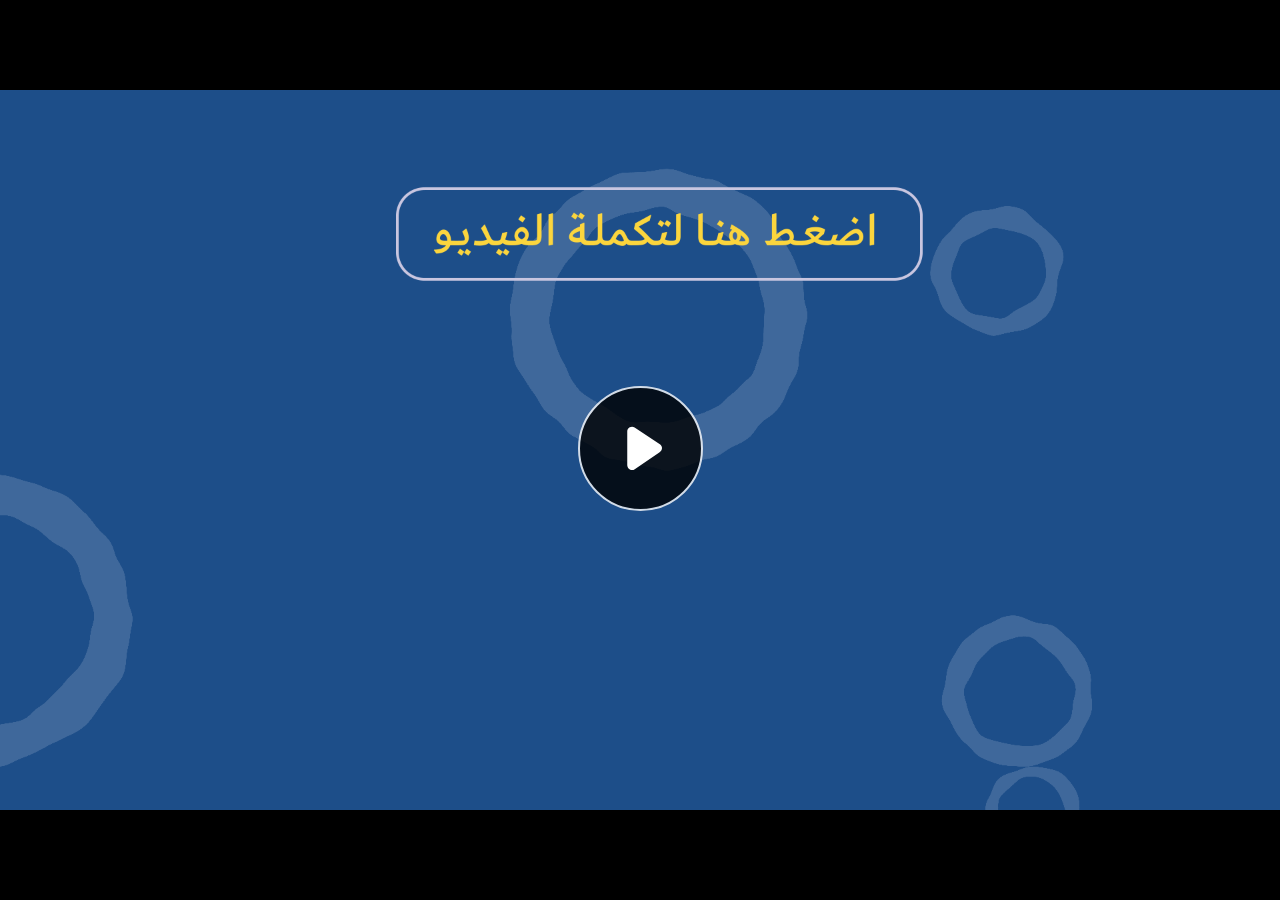
<file: index.html>
﻿<!doctype html>
<html lang="en-US">
<head>
  <meta charset="utf-8">
  <!-- Created using Storyline 360 - http://www.articulate.com  -->
  <!-- version: 3.77.30587.0 -->
  <title>EG.G12.ECHEM.UC.T1.S2.3.Q1</title>
  <meta http-equiv="x-ua-compatible" content="IE=edge"/>
  <meta name="viewport" content="width=device-width,initial-scale=1,user-scalable=no,shrink-to-fit=no,minimal-ui"/>
  <meta name="apple-mobile-web-app-capable" content="yes"/>
  <style>
    html, body { height: 100%; padding: 0; margin: 0 }
    #app { height: 100%; width: 100%; }
  </style>

  <script>
    window.DS = {};
    window.globals = {
      DATA_PATH_BASE: '',
      HAS_FRAME: true,
      HAS_SLIDE: true,

      lmsPresent: false,
      tinCanPresent: false,
      cmi5Present: false,
      aoSupport: false,
      scale: 'noscale',
      captureRc: false,
      browserSize: 'optimal',
      bgColor: '#282828',
      features: 'AccessibleVideo,ConnectionMessages,DropIn1,DropIn2,FullScreenToggle,LayerPresentAsDialog,MultipleQuizTracking,PlayerSpeedControl,StreamingVideo,UpdatedThemeEditor,UseAudioElement,VideoSync',
      themeName: 'unified',
      preloaderColor: '#FFFFFF',
      suppressAnalytics: false,
      productChannel: 'stable',
      publishSource: 'storyline',
      aid: 'aid|8f9b5103-cfa8-4145-a85e-ca731cf39e87',
      cid: '9c4cc3f2-1614-4ac8-844e-a96138f380f8',
      playerVersion: '3.77.30587.0',
      publishTimestamp: '2023-12-21T15:32:30.2615252Z',
      maxIosVideoElements: 10,
      connectionSettings: { message: 'You%20are%20offline.%20Trying%20to%20reconnect...', useDarkTheme: false, mode: 'disabled' },

      
      parseParams: function(qs) {
        if (window.globals.parsedParams != null) {
          return window.globals.parsedParams;
        }
        qs = (qs || window.location.search.substr(1)).split('+').join(' ');
        var params = {},
            tokens,
            re = /[?&]?([^=]+)=([^&]*)/g;

        while (tokens = re.exec(qs)) {
          params[decodeURIComponent(tokens[1]).trim()] =
            decodeURIComponent(tokens[2]).trim();
        }
        window.globals.parsedParams = params;
        return params;
      }

    };
  </script>
  <script>
    var isIe11 = ('ActiveXObject' in window || window.MSBlobBuilder != null)
      && window.msCrypto != null && !window.ActiveXObject;
    if (isIe11) {
      window.globals.unsupportedBrowser = true;
      document.write(atob('[base64]'));
    }
  </script>
  
  <script>window.THREE = { };</script>
  
</head>
<body style="background: #282828" class="cs-HTML theme-unified">
  <!-- 360 -->
  <script>!function(){var e,i=/iPhone/i,o=/iPod/i,n=/iPad/i,t=/\biOS-universal(?:.+)Mac\b/i,r=/\bAndroid(?:.+)Mobile\b/i,a=/Android/i,d=/(?:SD4930UR|\bSilk(?:.+)Mobile\b)/i,p=/Silk/i,l=/Windows Phone/i,u=/\bWindows(?:.+)ARM\b/i,b=/BlackBerry/i,s=/BB10/i,c=/Opera Mini/i,f=/\b(CriOS|Chrome)(?:.+)Mobile/i,h=/Mobile(?:.+)Firefox\b/i,v=function(e){return void 0!==e&&"MacIntel"===e.platform&&"number"==typeof e.maxTouchPoints&&e.maxTouchPoints>1&&"undefined"==typeof MSStream};e=function(e){var m={userAgent:"",platform:"",maxTouchPoints:0};e||"undefined"==typeof navigator?"string"==typeof e?m.userAgent=e:e&&e.userAgent&&(m={userAgent:e.userAgent,platform:e.platform,maxTouchPoints:e.maxTouchPoints||0}):m={userAgent:navigator.userAgent,platform:navigator.platform,maxTouchPoints:navigator.maxTouchPoints||0};var g=m.userAgent,y=g.split("[FBAN");void 0!==y[1]&&(g=y[0]),void 0!==(y=g.split("Twitter"))[1]&&(g=y[0]);var A=function(e){return function(i){return i.test(e)}}(g),w={apple:{phone:A(i)&&!A(l),ipod:A(o),tablet:!A(i)&&(A(n)||v(m))&&!A(l),universal:A(t),device:(A(i)||A(o)||A(n)||A(t)||v(m))&&!A(l)},amazon:{phone:A(d),tablet:!A(d)&&A(p),device:A(d)||A(p)},android:{phone:!A(l)&&A(d)||!A(l)&&A(r),tablet:!A(l)&&!A(d)&&!A(r)&&(A(p)||A(a)),device:!A(l)&&(A(d)||A(p)||A(r)||A(a))||A(/\bokhttp\b/i)},windows:{phone:A(l),tablet:A(u),device:A(l)||A(u)},other:{blackberry:A(b),blackberry10:A(s),opera:A(c),firefox:A(h),chrome:A(f),device:A(b)||A(s)||A(c)||A(h)||A(f)},any:!1,phone:!1,tablet:!1};return w.any=w.apple.device||w.android.device||w.windows.device||w.other.device,w.phone=w.apple.phone||w.android.phone||w.windows.phone,w.tablet=w.apple.tablet||w.android.tablet||w.windows.tablet,w}(),"object"==typeof exports&&"undefined"!=typeof module?module.exports=e:"function"==typeof define&&define.amd?define((function(){return e})):this.isMobile=e}();
    window.isMobile.apple.tablet = window.isMobile.apple.tablet ||
      (navigator.platform === 'MacIntel' && navigator.maxTouchPoints > 1);
    window.isMobile.apple.device = window.isMobile.apple.device || window.isMobile.apple.tablet;
    window.isMobile.tablet = window.isMobile.tablet || window.isMobile.apple.tablet;
    window.isMobile.any = window.isMobile.any || window.isMobile.apple.tablet;
  </script>

  <div id="focus-sink" tabindex="-1"></div>

  <div id="preso"></div>
  <script>
    (function() {

      var classTypes = [ 'desktop', 'mobile', 'phone', 'tablet' ];

      var addDeviceClasses = function(prefix, testObj) {
        var curr, i;
        for (i = 0; i < classTypes.length; i++) {
          curr = classTypes[i];
          if (testObj[curr]) {
            document.body.classList.add(prefix + curr);
          }
        }
      };

      var params = window.globals.parseParams(),
          isDevicePreview = params.devicepreview === '1',
          isPhoneOverride = params.deviceType === 'phone' || (isDevicePreview && params.phone == '1'),
          isTabletOverride = (params.deviceType === 'tablet' || isDevicePreview) && !isPhoneOverride,
          isMobileOverride = isPhoneOverride || isTabletOverride;

      var deviceView = {
        desktop: !window.isMobile.any && !isMobileOverride,
        mobile: window.isMobile.any || isMobileOverride,
        phone: isPhoneOverride || (window.isMobile.phone && !isTabletOverride),
        tablet: isTabletOverride || window.isMobile.tablet
      };

      window.globals.deviceView = deviceView;
      window.isMobile.desktop = !window.isMobile.any;
      window.isMobile.mobile = window.isMobile.any;

      addDeviceClasses('view-', deviceView);

    })();
  </script>
  
  <script src='story_content/user.js' type=text/javascript></script>
  <div class="slide-loader"></div>

  <script>
    var doc = document, loader = doc.body.querySelector('.slide-loader'); [ 1, 2, 3 ].forEach(function(n) { var d = doc.createElement('div'); d.style.backgroundColor = window.globals.preloaderColor; d.classList.add('mobile-loader-dot'); d.classList.add('dot' + n); loader.appendChild(d); });
  </script>

  <div class="mobile-load-title-overlay" style="display: none">
    <div class="mobile-load-title">EG.G12.ECHEM.UC.T1.S2.3.Q1</div>
  </div>

  <div class="mobile-chrome-warning"></div>

  
<style>
  .warn-connection-dialog {
    display: none;
    background: transparent;
    pointer-events: none;
    position: fixed;
    left: 0;
    top: 0;
    width: 100%;
    height: 100%;
    z-index: 999;
  }

  .warn-connection-content {
    border-radius: 4px;
    background: white;
    border: 1px solid #E7E7E7;
    color: #333333;
    box-shadow: 0 2px 4px rgba(0, 0, 0, 0.25);
    transition: all 150ms ease-out;
    position: absolute;
    white-space: nowrap;
  }

  .view-phone.is-landscape .warn-connection-content {
    left: 23px;
    bottom: 23px;
  }

  .view-tablet.is-landscape .warn-connection-content {
    left: 50%;
    top: 20px;
    transform: translateX(-50%);
  }

  .is-portrait .warn-connection-content {
    transform: translate(-50%, calc(-100% - 15px));
  }

  .warn-connection-content p {
    display: inline-block;
    margin: 0 8px 0 0;
    line-height: 33px;
    font-size: 11px;
  }

  .warn-connection-content svg {
    position: relative;
    vertical-align: middle;
    margin: 0 2px 2px 8px;
  }

  .view-desktop .warn-connection-content {
    left: 1.5em;
    bottom: 1.5em;
  }

  .view-desktop .warn-connection-content p {
    font-size: 1.1em;
  }

  .is-offline .warn-connection-dialog {
    display: block;
  }

  .is-offline .cs-panel * {
    pointer-events: none !important;
  }

  .is-offline .cs-panel {
    pointer-events: all !important;
  }

  .is-offline #nav-controls * {
    pointer-events: none !important;
  }

  .is-offline #nav-controls {
    pointer-events: all !important;
  }
</style>

<div class="warn-connection-dialog">
  <div class="warn-connection-content">
    <svg width="17" height="15" viewBox="0 0 17 15" xmlns="http://www.w3.org/2000/svg">
      <path fill="#8F0000" stroke="white" d="M16.07,12.98 L15.88,12.23 L9.51,1.21 C8.97,0.26,7.6,0.26,7.06,1.21 L0.69,12.23 C0.15,13.16,0.81,14.36,1.91,14.36 H14.65 C15.47,14.36,16.05,13.7,16.07,12.98 Z"/>
      <path fill="white" stroke="white" d="M8.58,5.5 C8.35,5.28,8.5,5.35,8.21,5.32 C8.09,5.35,7.97,5.49,7.96,5.67 C7.97,5.79,7.98,5.92,7.98,6.04 L7.98,6.04 C7.99,6.17,8,6.31,8.01,6.43 L8.01,6.44 C8.03,6.92,8.06,7.41,8.09,7.9 L8.09,7.9 C8.12,8.39,8.14,8.88,8.17,9.37 C8.17,9.39,8.18,9.42,8.2,9.44 C8.23,9.46,8.25,9.47,8.28,9.47 C8.31,9.47,8.34,9.46,8.35,9.44 C8.37,9.43,8.38,9.4,8.39,9.35 L8.39,9.34 C8.39,9.24,8.4,9.15,8.4,9.05 L8.4,9.05 C8.41,8.96,8.41,8.86,8.42,8.75 C8.43,8.44,8.45,8.12,8.47,7.81 L8.47,7.81 C8.49,7.49,8.51,7.18,8.53,6.87 C8.55,6.46,8.56,6.05,8.59,5.64 L8.6,5.62 C8.6,5.57,8.59,5.53,8.58,5.5 L8.21,5.32 Z"/>
      <circle fill="white" stroke="white" cx="8.3" cy="11.35" r="0.3"/>
    </svg>
    <p>You are offline. Trying to reconnect...</p>
  </div>
</div>

<script>
  (function() {
    window.DS.connection = {
      warningShown: false,
      assets: {},
      loadingAssetGroup: false,
      retryDelay: 500
    };

    var connectionSettings = window.globals.connectionSettings || {};

    // The `window.globals.features` variable must be set in `webpack.dev.config` when testing locally - it is not enough
    // to have it in the data - but it must be set there as well.
    var useConnectionMessages = window.AbortController != null &&
      window.location.protocol != 'file:' &&
      window.globals.features.indexOf('ConnectionMessages') != -1 &&
      connectionSettings.mode === 'normal';

    window.DS.connection.useConnectionMessages = useConnectionMessages

    var assetCount = 0;
    var checkLoadedId;


    if (useConnectionMessages && connectionSettings != null) {
      var contentEl = document.querySelector('.warn-connection-content');
      var messageEl = contentEl.querySelector('p')

      if (connectionSettings.useDarkTheme) {
        contentEl.style.borderColor = '#BABBBA';
        contentEl.style.backgroundColor = '#282828';
        contentEl.style.color = '#FFFFFF';
      }

      if (connectionSettings.message != null) {
        messageEl.textContent = window.decodeURIComponent(connectionSettings.message);
      }
    }

    function checkAssetsReady() {
      for (var i in DS.connection.assets) {
        if (!DS.connection.assets[i].success) {
          return false;
        }
      }
      return true;
    }

    function stopAssetGroup() {
      if (!useConnectionMessages) { return; }

      assetCount = 0;

      DS.connection.oldAssetGroup = DS.connection.assets;
      DS.connection.assets = {};
      DS.connection.loadingAssetGroup = false;
      clearInterval(checkLoadedId);
    }

    function startAssetGroup() {
      if (!useConnectionMessages) { return; }
      var ticks = 0;
      clearInterval(checkLoadedId);
      checkLoadedId = setInterval(function() {
        var loaded = 0;
        if (assetCount === 0 && loaded === 0) {
          clearInterval(checkLoadedId);
          return;
        }

        for (var i in DS.connection.assets) {
          if (DS.connection.assets[i].success) {
            loaded++;
          }
        }

        if (assetCount === loaded && checkAssetsReady()) {
          for (var i in DS.connection.assets) {
            if (DS.connection.assets[i].action) {
              DS.connection.assets[i].action();
            }
          }
          hideWarning();
          stopAssetGroup();
        }
      }, 100)
    }

    function requiredAsset(url, action, retry, type) {
      if (!useConnectionMessages) { return; }
      if (DS.connection.assets[url]) { return; }

      DS.connection.assets[url] = {
        success: false, action: action, retry: retry, type: type
      };
      assetCount = Object.keys(DS.connection.assets).length;
      if (!DS.connection.loadingAssetGroup) {
        startAssetGroup();
      }
      DS.connection.loadingAssetGroup = true;
    }

    function assetLoaded(url) {
      if (!useConnectionMessages) { return; }
      if (DS.connection.assets[url]) {
        DS.connection.assets[url].success = true;
      }
    }

    function assetFailed(url) {
      if (!useConnectionMessages) { return; }
      if (!DS.connection.assets[url]) {
        if (/\.js$/.test(url) && url.indexOf('transcripts') === -1) {
          setTimeout(function() {
            if (DS.connection.lastSlideLoaded != null) {
              DS.connection.lastSlideLoaded();
            }
          }, DS.connection.retryDelay);
        }
        return;
      }
      if (!DS.connection.warningShown) { showWarning(); }
      if (DS.connection.assets[url].retry) {
        setTimeout(function() {
          if (!DS.connection.assets[url].success) {
            DS.connection.assets[url].retry()
          }
        }, DS.connection.retryDelay);
      }
    }

    function hideWarning() {
      document.body.classList.remove('is-offline');
      DS.connection.warningShown = false;
    }
    DS.connection.hideWarning = hideWarning

    function showWarning(btn) {
      document.body.classList.add('is-offline')
      DS.connection.warningShown = true;
      updateWarningPosition();
    }

    function updateWarningPosition() {
      if (!DS.connection.warningShown) {
        return;
      }

      var isPortrait = document.body.classList.contains('is-portrait');
      var warningEl = document.querySelector('.warn-connection-content');

      if (isPortrait) {
        var slide = document.querySelector('.primary-slide');
        var slideRect = slide.getBoundingClientRect();

        warningEl.style.top = `${slideRect.top}px`
        warningEl.style.left = `${slideRect.left + slideRect.width / 2}px`
      } else {
        warningEl.style.top = null;
        warningEl.style.left = null;
      }

      window.requestAnimationFrame(updateWarningPosition);
    }

    // these will all be noops if the feature flag isn't set in
    // the data and `window.globals.features`
    DS.connection.requiredAsset = requiredAsset;
    DS.connection.assetLoaded = assetLoaded;
    DS.connection.assetFailed = assetFailed;
    DS.connection.stopAssetGroup = stopAssetGroup;
    DS.connection.startAssetGroup = startAssetGroup;
  })();
</script>


  <script>
    
    if (window.autoSpider && window.vInterfaceObject) {
      document.querySelector('.mobile-load-title-overlay').style.display = 'none';
    }
  </script>

  

  <link rel="stylesheet" href="html5/data/css/output.min.css" data-noprefix/>
</body>
<script src="html5/lib/scripts/bootstrapper.min.js"></script>
</html>
</file>
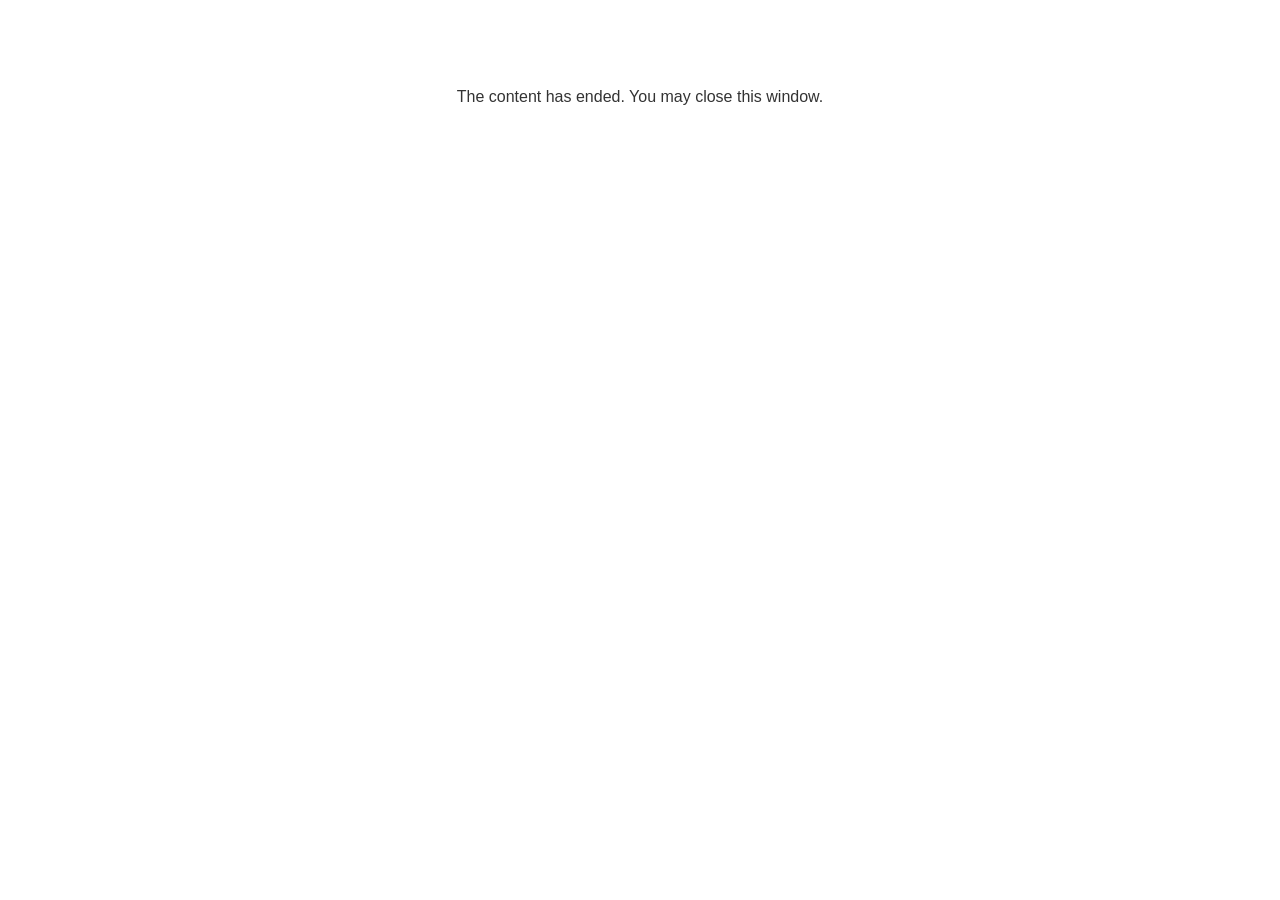
<file: lms/goodbye.html>
<!doctype html>
<html>
<body style="background-color: #ffffff;">

<p role="alert" style="color: #333333;font-family: Lato, articulate, tahoma, arial;font-size: medium;text-align: center;">
<br><br><br><br>
The content has ended. You may close this window.
</p>

</body>
</html>
</file>
<file: html5/data/css/output.min.css>
@font-face {
  font-family: 'LatoBold Charset1_ Bold206F6DFC';
  src: url('[data-uri]');
  font-style: normal;
  font-weight: normal;
}
@font-face {
  font-family: 'Lato Charset1_ 6fsTjp99A47945CE';
  src: url('[data-uri]');
  font-style: normal;
  font-weight: normal;
}
@font-face {
  font-family: 'Dubai Charset1_ 5hTXYRQAFE4649F';
  src: url('[data-uri]');
  font-style: normal;
  font-weight: normal;
}
@font-face {
  font-family: 'Dubai Medium Charset1_ 9E014AB9';
  src: url('[data-uri]');
  font-style: normal;
  font-weight: normal;
}
@font-face {
  font-family: 'DubaiBold Charset1_Bold066802F9';
  src: url('[data-uri]');
  font-style: normal;
  font-weight: normal;
}
@font-face {
  font-family: 'Dubai Charset0_v8wz5Y8k741D6E07';
  src: url('[data-uri]');
  font-style: normal;
  font-weight: normal;
}
@font-face {
  font-family: 'Dubai Medium Charset0_v389EBE1D';
  src: url('[data-uri]');
  font-style: normal;
  font-weight: normal;
}
@font-face {
  font-family: 'DubaiBold Charset0_BoldD2773439';
  src: url('[data-uri]');
  font-style: normal;
  font-weight: normal;
}
.cs-HTML {
  background: rgba(40, 40, 40, 1);
}
.cs-npnxnanbnsnfns00000000001 .cs-infopanel  {
  box-shadow: 0 1px 0 rgba(0, 0, 0, 0);
  background: rgba(255, 255, 255, 1);
}
.cs-npnxnanbnsnfns00000000001 .cs-infopanel .cs-link {
  color: rgba(186, 187, 186, 1);
}
.cs-npnxnanbnsnfns00000000001 .cs-infopanel .cs-link:hover {
  color: rgba(255, 255, 255, 1);
}
.cs-npnxnanbnsnfns00000000001 .cs-infopanel .cs-name {
  color: rgba(68, 68, 68, 1);
}
.cs-npnxnanbnsnfns00000000001 .cs-infopanel .cs-title {
  color: rgba(153, 153, 153, 1);
}
.cs-npnxnanbnsnfns00000000001 .cs-infopanelpopup  {
  box-shadow: 0 1px 0 rgba(0, 0, 0, 0);
  background: rgba(0, 0, 0, 0);
}
.cs-npnxnanbnsnfns00000000001 .cs-infopanelpopup .cs-link {
  color: rgba(255, 0, 0, 1);
}
.cs-npnxnanbnsnfns00000000001 .cs-infopanelpopup .cs-link:hover {
  color: rgba(255, 255, 255, 1);
}
.cs-npnxnanbnsnfns00000000001 .cs-infopanelpopup .cs-name {
  color: rgba(255, 255, 255, 1);
}
.cs-npnxnanbnsnfns00000000001 .cs-infopanelpopup .cs-bio {
  color: rgba(186, 187, 186, 1);
}
.cs-npnxnanbnsnfns00000000001 .cs-timer  {
  color: rgba(186, 187, 186, 1);
}
.cs-npnxnanbnsnfns00000000001 .cs-duration stop:first-child {
  stop-color: rgba(60, 60, 60, 1);
}
.cs-npnxnanbnsnfns00000000001 .cs-duration stop:last-child {
  stop-color: rgba(60, 60, 60, 1);
}
.cs-npnxnanbnsnfns00000000001 .cs-elapsed stop:first-child {
  stop-color: rgba(254, 227, 71, 1);
}
.cs-npnxnanbnsnfns00000000001 .cs-elapsed stop:last-child {
  stop-color: rgba(254, 227, 71, 1);
}
.cs-npnxnanbnsnfns00000000001 .cs-timer .cs-pie .cs-innerstroke {
  stroke: rgba(199, 199, 199, 1);
}
.cs-npnxnanbnsnfns00000000001 .cs-timer .cs-pie .cs-innerborder {
  stroke: rgba(255, 255, 255, 1);
}
.cs-npnxnanbnsnfns00000000001 .cs-window  {
  box-shadow: 0 8px 5px rgba(0, 0, 0, 0.2);
  border-color: rgba(49, 99, 0, 0);
  background: rgba(33, 33, 33, 1);
  color: rgba(248, 248, 248, 1);
}
.cs-npnxnanbnsnfns00000000001 .cs-window .cs-diva {
  border-color: rgba(78, 78, 78, 1);
}
.cs-npnxnanbnsnfns00000000001 .cs-window .cs-divb {
  border-color: rgba(78, 78, 78, 0);
}
.cs-npnxnanbnsnfns00000000001 .cs-editor .cs-editor-slide {
  color: rgba(226, 226, 226, 1);
}
.cs-npnxnanbnsnfns00000000001 .cs-editor .cs-editor-html {
  color: rgba(186, 187, 186, 1);
}
.cs-npnxnanbnsnfns00000000001 .cs-editor .cs-editor-button {
  text-shadow: 0 1px 0 rgba(0, 0, 0, 0);
  color: rgba(255, 255, 255, 1);
  border-color: rgba(211, 211, 211, 1);
  background: rgba(34, 34, 34, 1);
}
.cs-npnxnanbnsnfns00000000001 .cs-editor .cs-editor-button:hover {
  background: rgba(68, 68, 68, 1);
}
.cs-npnxnanbnsnfns00000000001 .cs-editor .cs-editor-button:active {
  background: rgba(68, 68, 68, 1);
}
.cs-npnxnanbnsnfns00000000001 .cs-listitem  {
  color: rgba(186, 187, 186, 1);
  border-color: none;
  border: 1px solid transparent;
}
.cs-npnxnanbnsnfns00000000001 .cs-listitem:hover {
  background: rgba(255, 255, 255, 0.06);
  border-color: rgba(108, 108, 108, 1) !important;
  border-width: 1px;
  border-radius: 2px;
  border-style: solid;
  box-sizing: border-box;
}
.cs-npnxnanbnsnfns00000000001 .cs-listitem.hover {
  background: rgba(255, 255, 255, 0.06);
  border-color: rgba(108, 108, 108, 1) !important;
  border-width: 1px;
  border-radius: 2px;
  border-style: solid;
  box-sizing: border-box;
}
.cs-npnxnanbnsnfns00000000001 .cs-glossary  {
  color: rgba(186, 187, 186, 1);
}
.cs-npnxnanbnsnfns00000000001 .cs-glossary .cs-scrolling-panel {
  background: rgba(0, 0, 0, 0);
}
.cs-npnxnanbnsnfns00000000001 .cs-glossary .cs-term.cs-selected .cs-choice-list-trigger {
  color: rgba(255, 255, 255, 1);
  background: rgba(255, 255, 255, 1);
}
.cs-npnxnanbnsnfns00000000001 .cs-glossary .cs-term.cs-selected .cs-choice-list-trigger:focus {
  color: rgba(255, 255, 255, 1);
  background: rgba(255, 255, 255, 1);
}
.cs-npnxnanbnsnfns00000000001 .cs-glossary .cs-term:hover .cs-choice-list-trigger {
  background: rgba(186, 187, 186, 1);
}
.cs-npnxnanbnsnfns00000000001 .cs-glossary .cs-term.hover .cs-choice-list-trigger {
  background: rgba(186, 187, 186, 1);
}
.cs-npnxnanbnsnfns00000000001 .cs-glossary .cs-term .cs-choice-list-trigger:focus {
  background: rgba(186, 187, 186, 1);
}
.cs-npnxnanbnsnfns00000000001 .cs-glossary .cs-diva {
  border-color: rgba(0, 0, 0, 0);
}
.cs-npnxnanbnsnfns00000000001 .cs-glossary .cs-divb {
  border-color: rgba(0, 0, 0, 0);
}
.cs-npnxnanbnsnfns00000000001 .cs-glossary .cs-divc {
  border-color: rgba(0, 0, 0, 0);
}
.cs-npnxnanbnsnfns00000000001 .cs-glossary .cs-heading {
  color: rgba(248, 248, 248, 1);
  font-weight: 700;
}
.note-content p span {
  color: rgba(186, 187, 186, 1);
  line-height: 1.4em;
  font-size: 103.769%;
}
.cs-npnxnanbnsnfns00000000001 .cs-resource .cs-separator {
  border-color: rgba(0, 0, 0, 0);
}
.cs-npnxnanbnsnfns00000000001 .cs-outline  {
  color: rgba(45, 45, 45, 1);
}
.cs-npnxnanbnsnfns00000000001 .cs-outline .cs-diva {
  border-color: rgba(0, 0, 0, 0);
}
.cs-npnxnanbnsnfns00000000001 .cs-outline .cs-divb {
  border-color: rgba(0, 0, 0, 0);
}
.cs-npnxnanbnsnfns00000000001 .cs-outline .cs-divc {
  border-color: rgba(0, 0, 0, 0);
}
.cs-npnxnanbnsnfns00000000001 .cs-outline .cs-search-filter:hover {
  color: rgba(0, 0, 0, 0);
}
.cs-npnxnanbnsnfns00000000001 .cs-outline .cs-search-filter.hover {
  color: rgba(0, 0, 0, 0);
}
.cs-npnxnanbnsnfns00000000001 .cs-transcript  {
  color: rgba(255, 255, 255, 1);
}
.cs-npnxnanbnsnfns00000000001 .cs-transcript .cs-div {
  border-color: rgba(0, 0, 0, 0);
}
.cs-npnxnanbnsnfns00000000001 .cs-tabs:not(.topmenu-item) {
  color: rgba(248, 248, 248, 1);
}
.cs-npnxnanbnsnfns00000000001 .cs-tabs .cs-inner-button:not(.topmenu-item) {
  text-shadow: 0 1px 0 rgba(0, 0, 0, 0);
}
.cs-npnxnanbnsnfns00000000001 .cs-tabs:hover:not(.topmenu-item) {
  color: rgba(248, 248, 248, 1);
}
.cs-npnxnanbnsnfns00000000001 .cs-tabs.cs-selected {
  background: rgba(0, 0, 0, 0);
  color: rgba(248, 248, 248, 1);
}
.cs-npnxnanbnsnfns00000000001 .cs-seekcontrol  {
  background: rgba(0, 0, 0, 0);
  border-color: rgba(0, 0, 0, 0);
}
.cs-npnxnanbnsnfns00000000001 .cs-seekcontrol .cs-button:hover .cs-icon {
  fill: rgba(255, 255, 255, 1);
}
.cs-npnxnanbnsnfns00000000001 .cs-seekcontrol .cs-button.hover .cs-icon {
  fill: rgba(255, 255, 255, 1);
}
.cs-npnxnanbnsnfns00000000001 .cs-seekcontrol .cs-button .cs-icon-shadow {
  fill: rgba(0, 0, 0, 0);
}
.cs-npnxnanbnsnfns00000000001 .cs-seekcontrol .cs-button .cs-icon {
  fill: rgba(180, 180, 180, 1);
}
.cs-npnxnanbnsnfns00000000001 .cs-seekcontrol .cs-seek .cs-fill {
  background: rgba(255, 255, 255, 0.6);
}
.cs-npnxnanbnsnfns00000000001 .cs-seekcontrol .cs-seek {
  background: rgba(108, 108, 108, 1);
  border-color: rgba(0, 0, 0, 0);
}
.cs-npnxnanbnsnfns00000000001 .cs-searchinput .cs-input {
  color: rgba(186, 187, 186, 1);
  border-color: rgba(0, 0, 0, 0);
  background: rgba(255, 255, 255, 0.06);
}
.cs-npnxnanbnsnfns00000000001 .cs-searchinput .cs-input:focus {
  color: rgba(248, 248, 248, 1);
  background: rgba(41, 41, 41, 1);
}
.cs-npnxnanbnsnfns00000000001 .cs-searchinput .cs-input:hover {
  box-shadow: inset 0 0 1px 0 rgba(69, 126, 19, 0);
}
.cs-npnxnanbnsnfns00000000001 .cs-searchinput .cs-input.hover {
  box-shadow: inset 0 0 1px 0 rgba(69, 126, 19, 0);
}
.cs-npnxnanbnsnfns00000000001 .cs-searchinput .cs-button .cs-icon {
  fill: rgba(186, 187, 186, 1);
}
.cs-npnxnanbnsnfns00000000001 .cs-searchinput .cs-button:hover {
  fill: rgba(63, 133, 0, 1);
}
.cs-npnxnanbnsnfns00000000001 .cs-searchinput .cs-button.hover {
  fill: rgba(63, 133, 0, 1);
}
.cs-npnxnanbnsnfns00000000001 .cs-menu  {
  box-shadow: 0 1px 0 rgba(0, 0, 0, 0);
  background: rgba(33, 33, 33, 1);
}
.cs-npnxnanbnsnfns00000000001 .cs-topmenu-item.active .cs-tab {
  background: rgba(33, 33, 33, 1);
}
.cs-npnxnanbnsnfns00000000001 .cs-logo  {
  box-shadow: 0 1px 0 rgba(37, 75, 0, 1);
  background: rgba(255, 255, 255, 0);
}
.cs-npnxnanbnsnfns00000000001 .cs-checkbox  {
  color: rgba(255, 255, 255, 1);
}
.cs-npnxnanbnsnfns00000000001 .cs-checkbox:hover {
  border-color: rgba(175, 221, 130, 1);
}
.cs-npnxnanbnsnfns00000000001 .cs-checkbox.hover {
  border-color: rgba(175, 221, 130, 1);
}
.cs-npnxnanbnsnfns00000000001 .cs-checkbox .cs-box {
  color: rgba(255, 255, 255, 1);
  border-color: rgba(42, 83, 0, 1);
}
.cs-npnxnanbnsnfns00000000001 .cs-checkbox .cs-box:checked::after {
  color: rgba(43, 196, 0, 1);
}
.cs-npnxnanbnsnfns00000000001 .cs-button  {
  text-shadow: 0 1px 0 rgba(0, 0, 0, 0);
  color: rgba(186, 187, 186, 1);
  border-color: rgba(0, 0, 0, 0);
  background: rgba(0, 0, 0, 0);
  box-shadow: 0 1px 0 rgba(0, 0, 0, 0);
}
.cs-npnxnanbnsnfns00000000001 .cs-button .cs-icon {
  fill: rgba(186, 187, 186, 1);
}
.cs-npnxnanbnsnfns00000000001 .cs-button .cs-icon-shadow {
  fill: rgba(0, 0, 0, 0);
}
.cs-npnxnanbnsnfns00000000001 .cs-button:hover {
  background: rgba(248, 248, 248, 1);
}
.cs-npnxnanbnsnfns00000000001 .cs-button.hover {
  background: rgba(248, 248, 248, 1);
}
.cs-npnxnanbnsnfns00000000001 .cs-button:active {
  background: rgba(0, 0, 0, 0);
}
.cs-npnxnanbnsnfns00000000001 .cs-button.cs-disabled:hover {
  background: rgba(0, 0, 0, 0);
}
.cs-npnxnanbnsnfns00000000001 .cs-button.cs-disabled.hover {
  background: rgba(0, 0, 0, 0);
}
.cs-npnxnanbnsnfns00000000001 .cs-button.cs-disabled:active {
  background: rgba(0, 0, 0, 0);
}
.cs-npnxnanbnsnfns00000000001 .cs-button.cs-volume:hover {
  background: rgba(0, 0, 0, 0);
}
.cs-npnxnanbnsnfns00000000001 .cs-button.cs-volume.hover {
  background: rgba(0, 0, 0, 0);
}
.cs-npnxnanbnsnfns00000000001 .cs-button.cs-volume:active {
  background: rgba(0, 0, 0, 0);
}
.cs-npnxnanbnsnfns00000000001.cs-base  {
  color: rgba(186, 187, 186, 1);
  border-color: rgba(40, 40, 40, 1);
  background: rgba(40, 40, 40, 1);
}
.cs-npnxnanbnsnfns00000000001.cs-base .cs-separator .cs-diva {
  background: rgba(69, 69, 69, 1);
}
.cs-npnxnanbnsnfns00000000001.cs-base .cs-separator .cs-divb {
  background: rgba(0, 0, 0, 0);
}
.cs-npnxnanbnsnfns00000000001.cs-base .cs-topmenu-item.active .cs-tab {
  border-color: rgba(69, 69, 69, 1);
}
.cs-npnxnanbnsnfns00000000001.cs-base .cs-topmenu-item.active .cs-panel {
  border-color: rgba(69, 69, 69, 1);
}
.cs-npnxnanbnsnfns00000000001.cs-base .cs-left {
  background: rgba(33, 33, 33, 1);
}
.cs-npnxnanbnsnfns00000000001.cs-base .cs-area-primary .cs-slide-container {
  background: rgba(40, 40, 40, 1);
}
.cs-npnxnanbnsnfns00000000001.cs-base.cs-custom-theme .cs-brandhighlight-bg {
  background: rgba(79, 189, 244, 1) !important;
}
.cs-npnxnanbnsnfns00000000001.cs-base.cs-custom-theme .cs-brandhighlight-secondary-bg {
  background: rgba(255, 255, 255, 1) !important;
}
.cs-npnxnanbnsnfns00000000001.cs-base.cs-custom-theme .cs-brandhighlight-border {
  border-color: rgba(79, 189, 244, 1) !important;
}
.cs-npnxnanbnsnfns00000000001.cs-base.cs-custom-theme .cs-brandhighlight-text {
  color: rgba(79, 189, 244, 1) !important;
}
.cs-npnxnanbnsnfns00000000001.cs-base.cs-custom-theme .cs-brandhighlight-fill {
  fill: rgba(79, 189, 244, 1) !important;
}
.cs-npnxnanbnsnfns00000000001.cs-base.cs-custom-theme .cs-listitem.cs-selected {
  background-color: rgba(255, 255, 255, 0.06) !important;
}
.cs-npnxnanbnsnfns00000000001 .cs-volume::-moz-range-thumb {
  border-color: rgba(43, 85, 0, 1);
  box-shadow: inset 0 0 1px 0 rgba(43, 85, 0, 1);
  background: rgba(255, 255, 255, 1);
}
.cs-npnxnanbnsnfns00000000001 .cs-volume::-ms-thumb {
  border-color: rgba(43, 85, 0, 1);
  box-shadow: inset 0 0 1px 0 rgba(43, 85, 0, 1);
  background: rgba(255, 255, 255, 1);
}
.cs-npnxnanbnsnfns00000000001 .cs-volume::-webkit-slider-thumb {
  border-color: rgba(43, 85, 0, 1);
  box-shadow: inset 0 0 1px 0 rgba(43, 85, 0, 1);
  background: rgba(255, 255, 255, 1);
}
.cs-npnxnanbnsnfns00000000001 .cs-volume::-moz-range-track {
  border-color: rgba(66, 140, 1, 1);
  background: rgba(108, 108, 108, 1);
}
.cs-npnxnanbnsnfns00000000001 .cs-volume::-ms-track {
  border-color: rgba(66, 140, 1, 1);
  background: rgba(108, 108, 108, 1);
}
.cs-npnxnanbnsnfns00000000001 .cs-volume::-webkit-slider-runnable-track {
  border-color: rgba(66, 140, 1, 1);
  background: rgba(108, 108, 108, 1);
}
body.show-focus .tab-focus-box {
  box-shadow: 0 0 0 1px rgba(255, 255, 0, 1), 0 0 0 3px rgba(0, 32, 96, 1), 0 0 5px 5px rgba(255, 255, 0, 1);
  border-color: transparent;
  outline: 2px transparent solid;
}
.skipnav {
  box-shadow: 0 0 0 1px rgba(255, 255, 0, 1), 0 0 0 3px rgba(0, 32, 96, 1), 0 0 5px 5px rgba(255, 255, 0, 1);
  border-color: transparent;
  outline: 2px transparent solid;
}
.cs-npnxnanbnsnfns00000000001 .cs-listitem:hover {
  color: none;
}
.cs-npnxnanbnsnfns00000000001 .cs-listitem.hover {
  color: none;
}
.cs-npnxnanbnsnfns00000000001 .cs-listitem.cs-viewed {
  color: #BABBBA;
}
.cs-npnxnanbnsnfns00000000001 .cs-listitem {
  color: #BABBBA;
}
.cs-npnxnanbnsnfns00000000001 .cs-listitem:hover .cs-icon-carrot * {
  fill: none;
}
.cs-npnxnanbnsnfns00000000001 .cs-listitem.hover .cs-icon-carrot * {
  fill: none;
}
.cs-npnxnanbnsnfns00000000001 .cs-listitem .cs-icon-carrot {
  color: none;
  top: calc(3px);
}
.cs-npnxnanbnsnfns00000000001 .cs-listitem .cs-icon-carrot .cs-shadow {
  color: #F8F8F8;
}
.cs-npnxnanbnsnfns00000000001 .item-collapsible .is-scene {
  color: #F8F8F8 !important;
  font-weight: 700;
}
.cs-npnxnanbnsnfns00000000001 .is-scene .cs-icon-carrot * {
  color: #F8F8F8 !important;
  font-weight: 700;
}
.cs-npnxnanbnsnfns00000000001 .is-scene:not(.outline-links-collapse) > a {
  color: #F8F8F8;
}
.cs-npnxnanbnsnfns00000000001 .is-scene:not(.outline-links-collapse) .cs-icon-carrot * {
  fill: none !important;
  color: #F8F8F8 !important;
}
.cs-npnxnanbnsnfns00000000001 .tabs, .cs-npnxnanbnsnfns00000000001 .cs-logo {
  border-bottom: 1px solid rgba(108, 108, 108, 1);
}
.cs-npnxnanbnsnfns00000000001 .area-secondary-wrapper:after {
  background-image: url('[data-uri]');
  background-size: 100%;
}
.cs-npnxnanbnsnfns00000000001 .panel-footer {
  background: #212121;
}
.cs-npnxnanbnsnfns00000000001 #outline-search {
  background: rgba(255, 255, 255, 0.06);
  border-color: rgba(108, 108, 108, 1);
  border-width: 1px;
  border-style: solid;
}
.cs-npnxnanbnsnfns00000000001 .topmenu-panel #outline-search {
  background: #545454;
}
.cs-npnxnanbnsnfns00000000001 .search-icon circle, .cs-npnxnanbnsnfns00000000001 .search-icon path {
  stroke: #BABBBA;
}
.cs-npnxnanbnsnfns00000000001 #outline-search input[type   =search] {
  color: #F8F8F8;
}
.cs-npnxnanbnsnfns00000000001 #outline-search ::-webkit-input-placeholder {
  color: #BABBBA !important;
}
.cs-npnxnanbnsnfns00000000001 #outline-search :-ms-input-placeholder {
  color: #BABBBA !important;
}
.cs-npnxnanbnsnfns00000000001 #outline-search ::-moz-placeholder {
  color: #BABBBA !important;
  opacity: 1;
}
.cs-npnxnanbnsnfns00000000001 .cs-topmenu-item.active, body:not(.is-touchable-tablet) .cs-npnxnanbnsnfns00000000001 .cs-topmenu-item:hover {
  color: #F8F8F8;
}
.cs-npnxnanbnsnfns00000000001 .cs-topmenu-item.button-tapped {
  color: #F8F8F8;
}
.cs-npnxnanbnsnfns00000000001 .cs-topmenu-item.active .cs-tab, .cs-npnxnanbnsnfns00000000001 .cs-topmenu-item .cs-tab {
  background: transparent !important;
  border: none !important;
}
.cs-npnxnanbnsnfns00000000001 .top-tabs-drop-icon div {
  background: #BABBBA;
}
.cs-npnxnanbnsnfns00000000001 .cs-panel.topmenu-panel .panel-content, .cs-npnxnanbnsnfns00000000001 .top-tabs-drop {
  background: #212121;
}
.cs-npnxnanbnsnfns00000000001 .cs-topmenu-item.active .cs-panel {
  background: #212121;
}
.cs-npnxnanbnsnfns00000000001 .cs-menu.topmenu-panel, .cs-npnxnanbnsnfns00000000001 .top-tabs-drop {
  border: 1px solid rgba(69, 69, 69, 1) !important;
  border-radius: 3px;
}
.cs-npnxnanbnsnfns00000000001 .resources .resources-list a:hover {
  background: rgba(255, 255, 255, 0.06);
}
body:not(.is-touchable-tablet) .cs-npnxnanbnsnfns00000000001 .resources .resources-list a:hover {
  background: rgba(255, 255, 255, 0.06);
}
.cs-npnxnanbnsnfns00000000001 .resources .resources-list a.hover {
  background: rgba(255, 255, 255, 0.06);
}
body:not(.is-touchable-tablet) .cs-npnxnanbnsnfns00000000001 .resources .resources-list a.hover {
  background: rgba(255, 255, 255, 0.06);
}
.cs-npnxnanbnsnfns00000000001 .resources .resources-list a.button-tapped {
  background: rgba(255, 255, 255, 0.06);
}
.cs-npnxnanbnsnfns00000000001 .cs-icon path, .cs-npnxnanbnsnfns00000000001 .cs-icon rect, .cs-npnxnanbnsnfns00000000001 .cs-icon polygon, .cs-npnxnanbnsnfns00000000001 .menu-icon-wrapper.menu-icon-wrapper-hover path {
  fill: #BABBBA;
}
.cs-npnxnanbnsnfns00000000001 .cs-icon .icon-stroke-only {
  fill: none !important;
  stroke: #BABBBA !important;
}
body:not(.is-touchable-tablet) .cs-npnxnanbnsnfns00000000001 .cs-button:hover .cs-icon path, body:not(.is-touchable-tablet) .cs-npnxnanbnsnfns00000000001 .cs-button:hover .cs-icon rect, body:not(.is-touchable-tablet) .cs-npnxnanbnsnfns00000000001 .cs-button:hover .cs-icon polygon {
  fill: #F8F8F8;
}
body:not(.is-touchable-tablet) .cs-npnxnanbnsnfns00000000001 .cs-tabs:hover .search-icon circle, body:not(.is-touchable-tablet) .cs-npnxnanbnsnfns00000000001 .cs-tabs:hover .search-icon path {
  stroke: #F8F8F8;
}
.cs-npnxnanbnsnfns00000000001 .cs-button.button-tapped .cs-icon path, .cs-npnxnanbnsnfns00000000001 .cs-button.button-tapped .cs-icon rect, .cs-npnxnanbnsnfns00000000001 .cs-button.button-tapped .cs-icon polygon {
  fill: #F8F8F8;
}
body:not(.is-touchable-tablet) .cs-npnxnanbnsnfns00000000001 .cs-button:hover .cs-icon .icon-stroke-only {
  fill: none !important;
  stroke: #F8F8F8 !important;
}
.cs-npnxnanbnsnfns00000000001 .cs-button:button-tapped .cs-icon .icon-stroke-only {
  fill: none !important;
  stroke: #F8F8F8 !important;
}
.cs-npnxnanbnsnfns00000000001 .menu-icon-wrapper.menu-icon-wrapper-hover svg path {
  fill: #F8F8F8;
}
.floating-sidebar:not(.sidebar-closed) .cs-npnxnanbnsnfns00000000001 #hamburger .menu-icon-wrapper svg path {
  fill: #BABBBA;
}
.floating-sidebar:not(.sidebar-closed) .cs-npnxnanbnsnfns00000000001 #hamburger .menu-icon-wrapper.menu-icon-wrapper-hover svg path {
  fill: #F8F8F8;
}
.cs-npnxnanbnsnfns00000000001 .volume .btn:before {
  background-image: url('[data-uri]');
}
.cs-npnxnanbnsnfns00000000001 .volume-track {
  background: #6C6C6C;
}
.cs-npnxnanbnsnfns00000000001 .volume-icon circle {
  stroke: #BABBBA;
}
.cs-npnxnanbnsnfns00000000001 .cs-settings > .settings-panel {
  background: #212121;
  border: 1px solid rgba(69, 69, 69, 1) !important;
  border-radius: 3px;
}
.cs-npnxnanbnsnfns00000000001 .cs-settings > .panel-down-arrow {
  fill: #212121;
}
.cs-npnxnanbnsnfns00000000001 .switch-toggle .border {
  stroke: #7C7C7C;
}
.cs-npnxnanbnsnfns00000000001 .switch-toggle .thumb-off .thumb {
  fill: #A2A2A2;
}
.cs-npnxnanbnsnfns00000000001 .switch-toggle .thumb-on .track {
  fill: rgba(79, 189, 244, 1);
}
.cs-npnxnanbnsnfns00000000001 .switch-toggle .thumb-off .track {
  fill: rgba(255, 255, 255, 0.1);
}
.cs-npnxnanbnsnfns00000000001 .switch-label {
  color: #BABBBA;
}
.cs-npnxnanbnsnfns00000000001 .cs-panel .scrollarea-btn:after {
  background: rgba(179, 180, 179, 0.75);
}
.scrollarea-scrollbar:hover .scrollarea-btn:after, .scrollarea-scrollbar.highlight-scrollbar .scrollarea-btn:after {
  background: rgba(179, 180, 179, 0.75);
}
.floating-sidebar .sidebar-overlay {
  background: rgba(0, 0, 0, 0.85);
}
.cs-npnxnanbnsnfns00000000001 .overlay-message {
  background: rgba(0, 0, 0, 0.85);
}
.cs-npnxnanbnsnfns00000000001 .top-ui-bg, .cs-npnxnanbnsnfns00000000001 .bottom-ui-bg, .cs-npnxnanbnsnfns00000000001 .right-ui-bg, .cs-npnxnanbnsnfns00000000001 .left-ui-bg {
  background: rgba(40, 40, 40, 0.8);
}
.cs-npnxnanbnsnfns00000000001 .circle-progress-bg {
  fill: #282828;
}
.cs-npnxnanbnsnfns00000000001 .circle-progress-well {
  fill: #6C6C6C;
}
.cs-npnxnanbnsnfns00000000001 .circle-progress-pie {
  stroke: #6C6C6C;
}
.cs-npnxnanbnsnfns00000000001 .lightbox .option-pane {
  background: rgba(40, 40, 40, 0.8);
}
.cs-npnxnanbnsnfns00000000001 .lightbox .option-pane:before {
  background: #282828;
}
.cs-npnxnanbnsnfns00000000001 .message-window {
  background: #212121;
  border: 1px solid rgba(255, 255, 255, 1) !important;
  border-radius: 3px;
}
.cs-npnxnanbnsnfns00000000001 .message-window-header p, .cs-npnxnanbnsnfns00000000001 .message-window-text {
  color: #F8F8F8;
}
.cs-npnxnanbnsnfns00000000001 .message-window-header p {
  border-bottom: 1px solid rgba(255, 255, 255, 1);
}
.cs-npnxnanbnsnfns00000000001 .message-window button.slide-object-button {
  border: 1px solid rgba(255, 255, 255, 1) !important;
}
.cs-npnxnanbnsnfns00000000001 .message-window button.slide-object-button:hover {
  background: rgba(255, 255, 255, 0.06) !important;
}
.message-window .slide-object-button tspan, .message-window .slide-object-button-text tspan {
  fill: #F8F8F8 !important;
}
body:not(.is-touchable-tablet) .cs-npnxnanbnsnfns00000000001 .cs-button:hover .text {
  color: #F8F8F8;
}
.cs-npnxnanbnsnfns00000000001 .cs-button.button-tapped .text {
  color: #F8F8F8;
}
.cs-npnxnanbnsnfns00000000001.cs-base {
  background: #282828;
}
.cs-npnxnanbnsnfns00000000001 .cs-menu {
  background: transparent;
}
.cs-npnxnanbnsnfns00000000001 .progress-bar .progress-bar-fill:after {
  background: #FFFFFF !important;
}
.cs-npnxnanbnsnfns00000000001 .volume-dot {
  background: #FFFFFF !important;
}
.fn-npnxnanbsnfns00000000001 {
  font-family: 'Lato22AB4CAF';
  -webkit-font-variant-ligatures: no-common-ligatures;
  font-variant-ligatures: no-common-ligatures;
}
.fn-pxabnsnfns00000000001 {
  font-family: 'Lato22AB4CAF';
  -webkit-font-variant-ligatures: no-common-ligatures;
  font-variant-ligatures: no-common-ligatures;
}
.fn-npxnabnsnfns00000000001 {
  font-family: 'Lato22AB4CAF';
  -webkit-font-variant-ligatures: no-common-ligatures;
  font-variant-ligatures: no-common-ligatures;
}
.fn-npnxnanbnsnfns00000000001 {
  font-family: 'Lato22AB4CAF';
  -webkit-font-variant-ligatures: no-common-ligatures;
  font-variant-ligatures: no-common-ligatures;
}
.fn-pxabnsnfns00000000000 {
  font-family: 'Lato22AB4CAF';
  -webkit-font-variant-ligatures: no-common-ligatures;
  font-variant-ligatures: no-common-ligatures;
}
@font-face {
  font-family: 'Lato22AB4CAF';
  src: url('[data-uri]');
  font-style: normal;
  font-weight: bold;
}
@font-face {
  font-family: 'Lato22AB4CAF';
  src: url('[data-uri]');
  font-style: normal;
  font-weight: normal;
}
.cs-InvalidPromptSlide .cs-6Q3l4PDvdSc-InvalidPromptSlide-btn0 {
  color: rgba(255, 255, 255, 1);
  border-color: rgba(211, 211, 211, 1);
  background: rgba(34, 34, 34, 1);
  text-shadow: 0 1px 0 rgba(0, 0, 0, 0);
}
.cs-InvalidPromptSlide .cs-6Q3l4PDvdSc-InvalidPromptSlide-btn0 .cs-html {
  color: rgba(186, 187, 186, 1);
}
.cs-InvalidPromptSlide .cs-6Q3l4PDvdSc-InvalidPromptSlide-btn0 .cs-slide {
  border-color: rgba(226, 226, 226, 1);
}
.cs-InvalidPromptSlide .cs-6Q3l4PDvdSc-InvalidPromptSlide-btn0:hover {
  background: rgba(68, 68, 68, 1);
}
.cs-InvalidPromptSlide .cs-6Q3l4PDvdSc-InvalidPromptSlide-btn0:active {
  background: rgba(68, 68, 68, 1);
}
.cs-PrintPromptSlide .cs-6Q3l4PDvdSc-PrintPromptSlide-btn0 {
  color: rgba(255, 255, 255, 1);
  border-color: rgba(211, 211, 211, 1);
  background: rgba(34, 34, 34, 1);
  text-shadow: 0 1px 0 rgba(0, 0, 0, 0);
}
.cs-PrintPromptSlide .cs-6Q3l4PDvdSc-PrintPromptSlide-btn0 .cs-html {
  color: rgba(186, 187, 186, 1);
}
.cs-PrintPromptSlide .cs-6Q3l4PDvdSc-PrintPromptSlide-btn0 .cs-slide {
  border-color: rgba(226, 226, 226, 1);
}
.cs-PrintPromptSlide .cs-6Q3l4PDvdSc-PrintPromptSlide-btn0:hover {
  background: rgba(68, 68, 68, 1);
}
.cs-PrintPromptSlide .cs-6Q3l4PDvdSc-PrintPromptSlide-btn0:active {
  background: rgba(68, 68, 68, 1);
}
.cs-ScrollPromptSlide .cs-6Q3l4PDvdSc-ScrollPromptSlide-btn0 {
  color: rgba(255, 255, 255, 1);
  border-color: rgba(211, 211, 211, 1);
  background: rgba(34, 34, 34, 1);
  text-shadow: 0 1px 0 rgba(0, 0, 0, 0);
}
.cs-ScrollPromptSlide .cs-6Q3l4PDvdSc-ScrollPromptSlide-btn0 .cs-html {
  color: rgba(186, 187, 186, 1);
}
.cs-ScrollPromptSlide .cs-6Q3l4PDvdSc-ScrollPromptSlide-btn0 .cs-slide {
  border-color: rgba(226, 226, 226, 1);
}
.cs-ScrollPromptSlide .cs-6Q3l4PDvdSc-ScrollPromptSlide-btn0:hover {
  background: rgba(68, 68, 68, 1);
}
.cs-ScrollPromptSlide .cs-6Q3l4PDvdSc-ScrollPromptSlide-btn0:active {
  background: rgba(68, 68, 68, 1);
}
.cs-ResumePromptSlide .cs-6Q3l4PDvdSc-ResumePromptSlide-btn0 {
  color: rgba(255, 255, 255, 1);
  border-color: rgba(211, 211, 211, 1);
  background: rgba(34, 34, 34, 1);
  text-shadow: 0 1px 0 rgba(0, 0, 0, 0);
}
.cs-ResumePromptSlide .cs-6Q3l4PDvdSc-ResumePromptSlide-btn0 .cs-html {
  color: rgba(186, 187, 186, 1);
}
.cs-ResumePromptSlide .cs-6Q3l4PDvdSc-ResumePromptSlide-btn0 .cs-slide {
  border-color: rgba(226, 226, 226, 1);
}
.cs-ResumePromptSlide .cs-6Q3l4PDvdSc-ResumePromptSlide-btn0:hover {
  background: rgba(68, 68, 68, 1);
}
.cs-ResumePromptSlide .cs-6Q3l4PDvdSc-ResumePromptSlide-btn0:active {
  background: rgba(68, 68, 68, 1);
}
.cs-ResumePromptSlide .cs-6Q3l4PDvdSc-ResumePromptSlide-btn1 {
  color: rgba(255, 255, 255, 1);
  border-color: rgba(211, 211, 211, 1);
  background: rgba(34, 34, 34, 1);
  text-shadow: 0 1px 0 rgba(0, 0, 0, 0);
}
.cs-ResumePromptSlide .cs-6Q3l4PDvdSc-ResumePromptSlide-btn1 .cs-html {
  color: rgba(186, 187, 186, 1);
}
.cs-ResumePromptSlide .cs-6Q3l4PDvdSc-ResumePromptSlide-btn1 .cs-slide {
  border-color: rgba(226, 226, 226, 1);
}
.cs-ResumePromptSlide .cs-6Q3l4PDvdSc-ResumePromptSlide-btn1:hover {
  background: rgba(68, 68, 68, 1);
}
.cs-ResumePromptSlide .cs-6Q3l4PDvdSc-ResumePromptSlide-btn1:active {
  background: rgba(68, 68, 68, 1);
}
.cs-ExternalInterfaceErrorSlide .cs-buttonOK {
  color: rgba(255, 255, 255, 1);
  border-color: rgba(211, 211, 211, 1);
  background: rgba(34, 34, 34, 1);
  text-shadow: 0 1px 0 rgba(0, 0, 0, 0);
}
.cs-ExternalInterfaceErrorSlide .cs-buttonOK .cs-html {
  color: rgba(186, 187, 186, 1);
}
.cs-ExternalInterfaceErrorSlide .cs-buttonOK .cs-slide {
  border-color: rgba(226, 226, 226, 1);
}
.cs-ExternalInterfaceErrorSlide .cs-buttonOK:hover {
  background: rgba(68, 68, 68, 1);
}
.cs-ExternalInterfaceErrorSlide .cs-buttonOK:active {
  background: rgba(68, 68, 68, 1);
}
</file>
